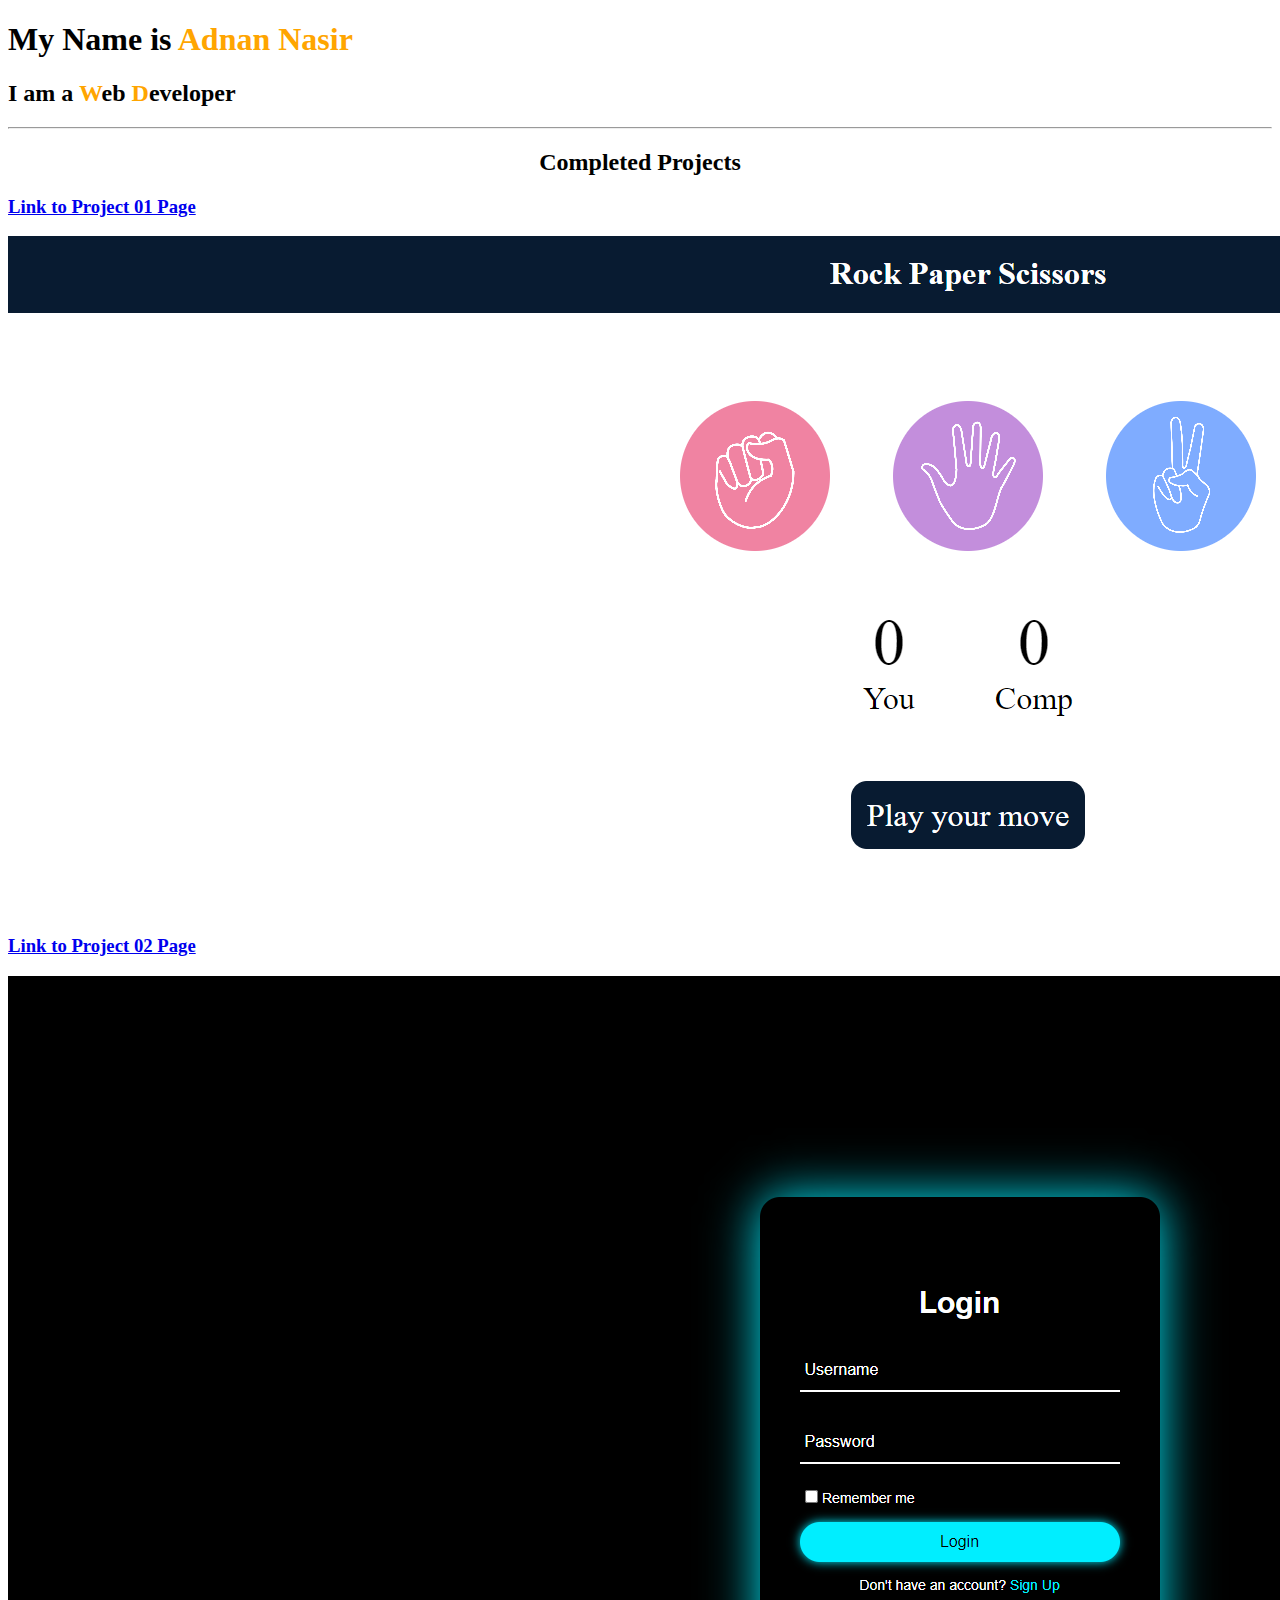
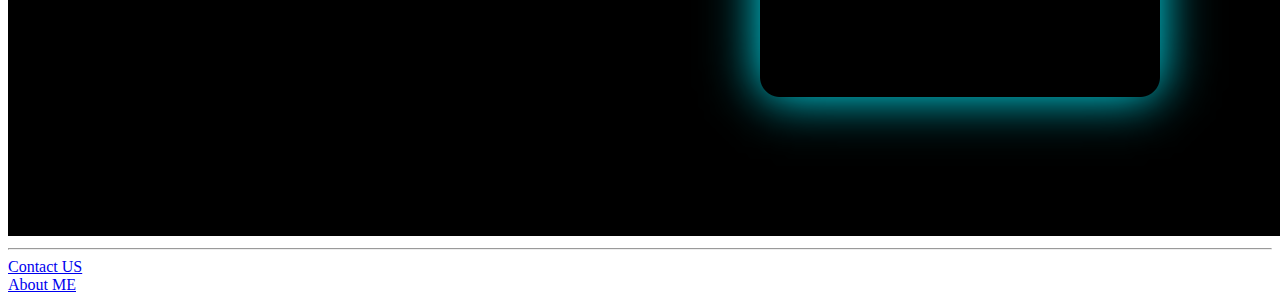
<file: index.html>
<!DOCTYPE html>
<html lang="en">
  <head>
    <meta charset="UTF-8" />
    <meta name="viewport" content="width=device-width, initial-scale=1.0" />
    <link rel="stylesheet" href="./public/style.css" />
    <title>My Portfolio</title>
  </head>
  <body>
    <!-- <nav>
        <ul>
            <li><a href="#home">Home</a></li>
            <li><a href="#projects">Projects</a></li>
            <li><a href="#about">About Me</a></li>
            <li><a href="#contact">Contact</a></li>
        </ul>
    </nav> -->

    <h1>My Name is <span>Adnan Nasir</span></h1>
    <h2>I am a <span>W</span>eb <span>D</span>eveloper</h2>

    <hr />

    <h2 class="heading">Completed Projects</h2>

    <h3>
      <a href="https://adnan8869.github.io/Rock-Paper/"
        >Link to Project 01 Page</a
      >
    </h3>
    <img
      src="./assets/images/rock-paper.png"
      alt="Image/Screenshot of Project 01"
    />

    <h3>
      <a href="https://adnan8869.github.io/Login-Page/"
        >Link to Project 02 Page</a
      >
    </h3>
    <img
      src="./assets/images/login-page.png"
      alt="Image/Screenshot of Project 02"
    />

    <hr />

    <a href="./public/contact.html">Contact US</a>
    <br />
    <a href="./public/about.html">About ME</a>
  </body>
</html>
</file>
<file: public/style.css>
/* 
nav {
    background-color: #333;
    overflow: hidden;
}

nav ul {
    list-style-type: none;
    padding: 0;
    margin: 0;
}

nav ul li {
    float: right;
}

nav ul li a {
    display: block;
    color: #dddddda6;
    text-align: center;
    padding: 14px 16px;
    text-decoration: none;
}

nav ul li a:hover {
    background-color: #ddd; 
    color: white;
}*/
span {
  color: orange;
}
.heading {
  text-align: center;
}
</file>
